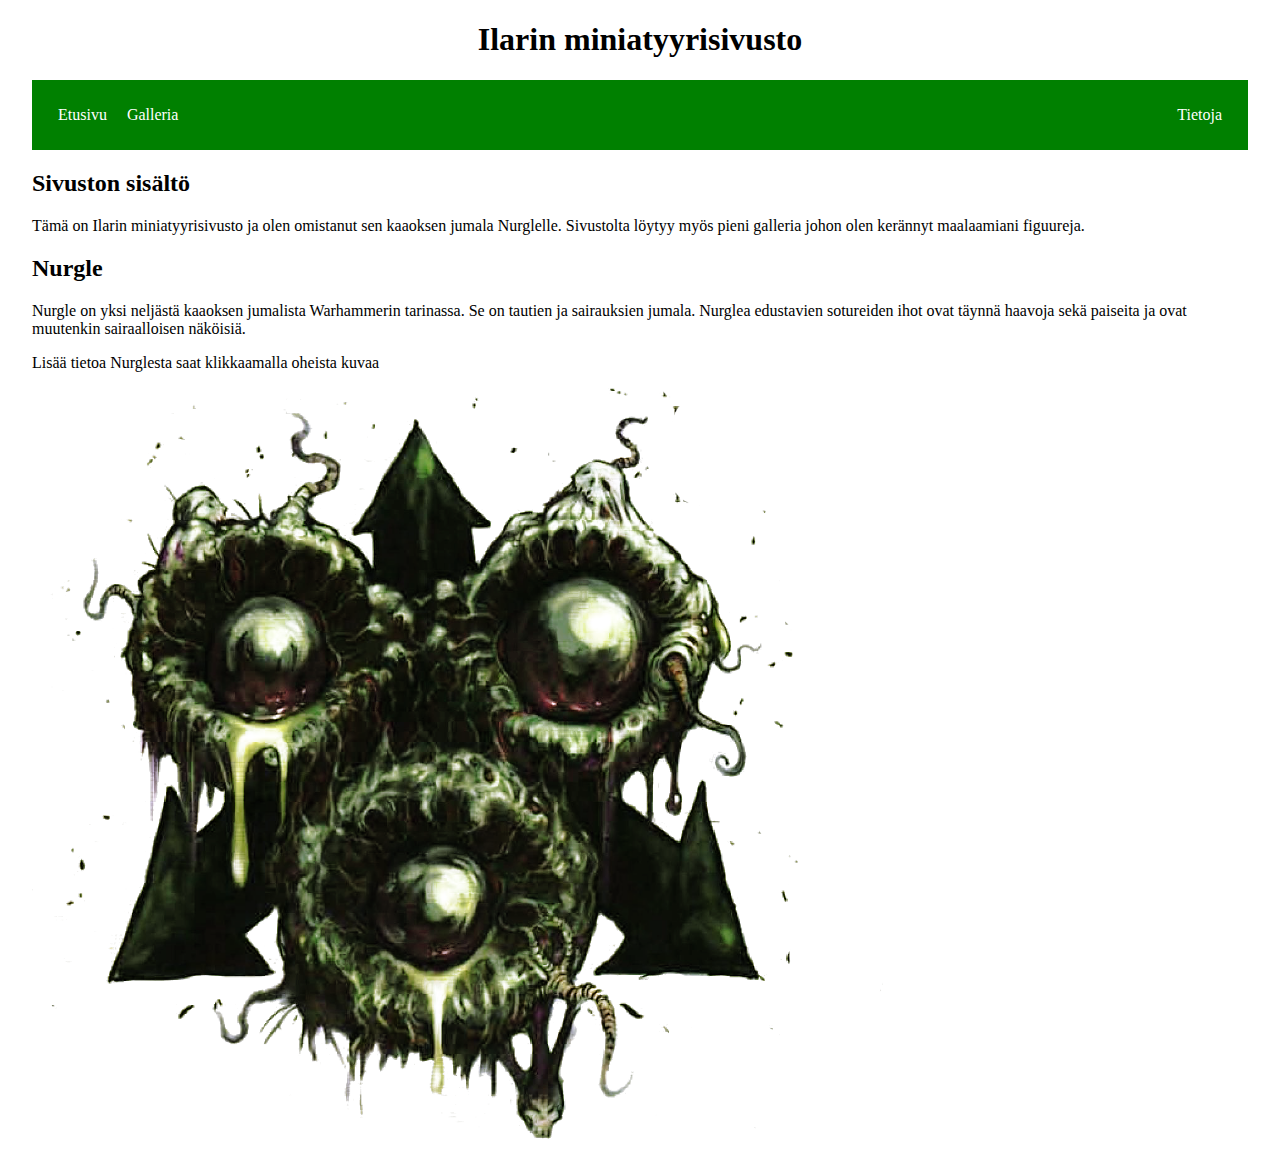
<file: index.html>
<!DOCTYPE html>
<html lang="fi">
	<head>
		<meta charset="utf-8">
		<meta name="viewport" content="width=device-width, initial-scale=1.0">
		<title>Sivuni</title>
		<link rel="stylesheet" href="https://cdn.jsdelivr.net/npm/bootstrap@4.1.3/dist/css/bootstrap.min.css" integrity="sha384-MCw98/SFnGE8fJT3GXwEOngsV7Zt27NXFoaoApmYm81iuXoPkFOJwJ8ERdknLPMO" crossorigin="anonymous">
		<link rel="stylesheet" href="styles.css">
		<link rel="icon" type="image/x-icon" href="images/MarkofNurgle.ico">
	</head>
	<body>
		<header>
			<h1>Ilarin miniatyyrisivusto</h1>
		</header>
		<nav>
			<ul class="navul">
				<li><a class="navul" href="index.html">Etusivu</a></li>
				<li class="navb"><div class="galleriaDropdown">
					<a href="galleria.html" class="dropbtn">Galleria</a>
					<div class="dropdown-content">
					<a href="galleria.html#figu1">Plaguebearer 1</a>
					<a href="galleria.html#figu2">Plaguebearer 2</a>
					<a href="galleria.html#figu3">Poxbringer</a>
					<a href="galleria.html#figu4">Putrid Blightking 1</a>
					<a href="galleria.html#figu5">Putrid Blightking 2</a>
					<a href="galleria.html#figu6">Plague Drone</a>
					</div>
				</div></li>
				<li class="oikea"><a class="navul" href="tietoja.html">Tietoja</a></li>
			</ul>
		</nav>
		<div class="row">
		<div class="col-sm-6">
			<h2>Sivuston sisältö</h2>
			<p>Tämä on Ilarin miniatyyrisivusto ja olen omistanut sen kaaoksen jumala Nurglelle. Sivustolta löytyy myös pieni galleria johon olen kerännyt maalaamiani figuureja.</p>
			<h2>Nurgle</h2>
			<p>Nurgle on yksi neljästä kaaoksen jumalista Warhammerin tarinassa. Se on tautien ja sairauksien jumala. Nurglea edustavien sotureiden ihot ovat täynnä haavoja sekä paiseita ja ovat
			muutenkin sairaalloisen näköisiä.</p>
			<p>Lisää tietoa Nurglesta saat klikkaamalla oheista kuvaa</p>
		</div>
		<div class="col-sm-6">
			<a href="https://warhammer40k.fandom.com/wiki/Nurgle"><img id="nLogo" src="images/NurgleSymbol.png" alt="Nurglen tunnusmerkki"></a>
		</div>
		</div>
		<script src="https://code.jquery.com/jquery-3.3.1.slim.min.js" integrity="sha384-q8i/X+965DzO0rT7abK41JStQIAqVgRVzpbzo5smXKp4YfRvH+8abtTE1Pi6jizo" crossorigin="anonymous"></script>
		<script src="https://cdn.jsdelivr.net/npm/popper.js@1.14.3/dist/umd/popper.min.js" integrity="sha384-ZMP7rVo3mIykV+2+9J3UJ46jBk0WLaUAdn689aCwoqbBJiSnjAK/l8WvCWPIPm49" crossorigin="anonymous"></script>
		<script src="https://cdn.jsdelivr.net/npm/bootstrap@4.1.3/dist/js/bootstrap.min.js" integrity="sha384-ChfqqxuZUCnJSK3+MXmPNIyE6ZbWh2IMqE241rYiqJxyMiZ6OW/JmZQ5stwEULTy" crossorigin="anonymous"></script>
	</body>
</html>
</file>
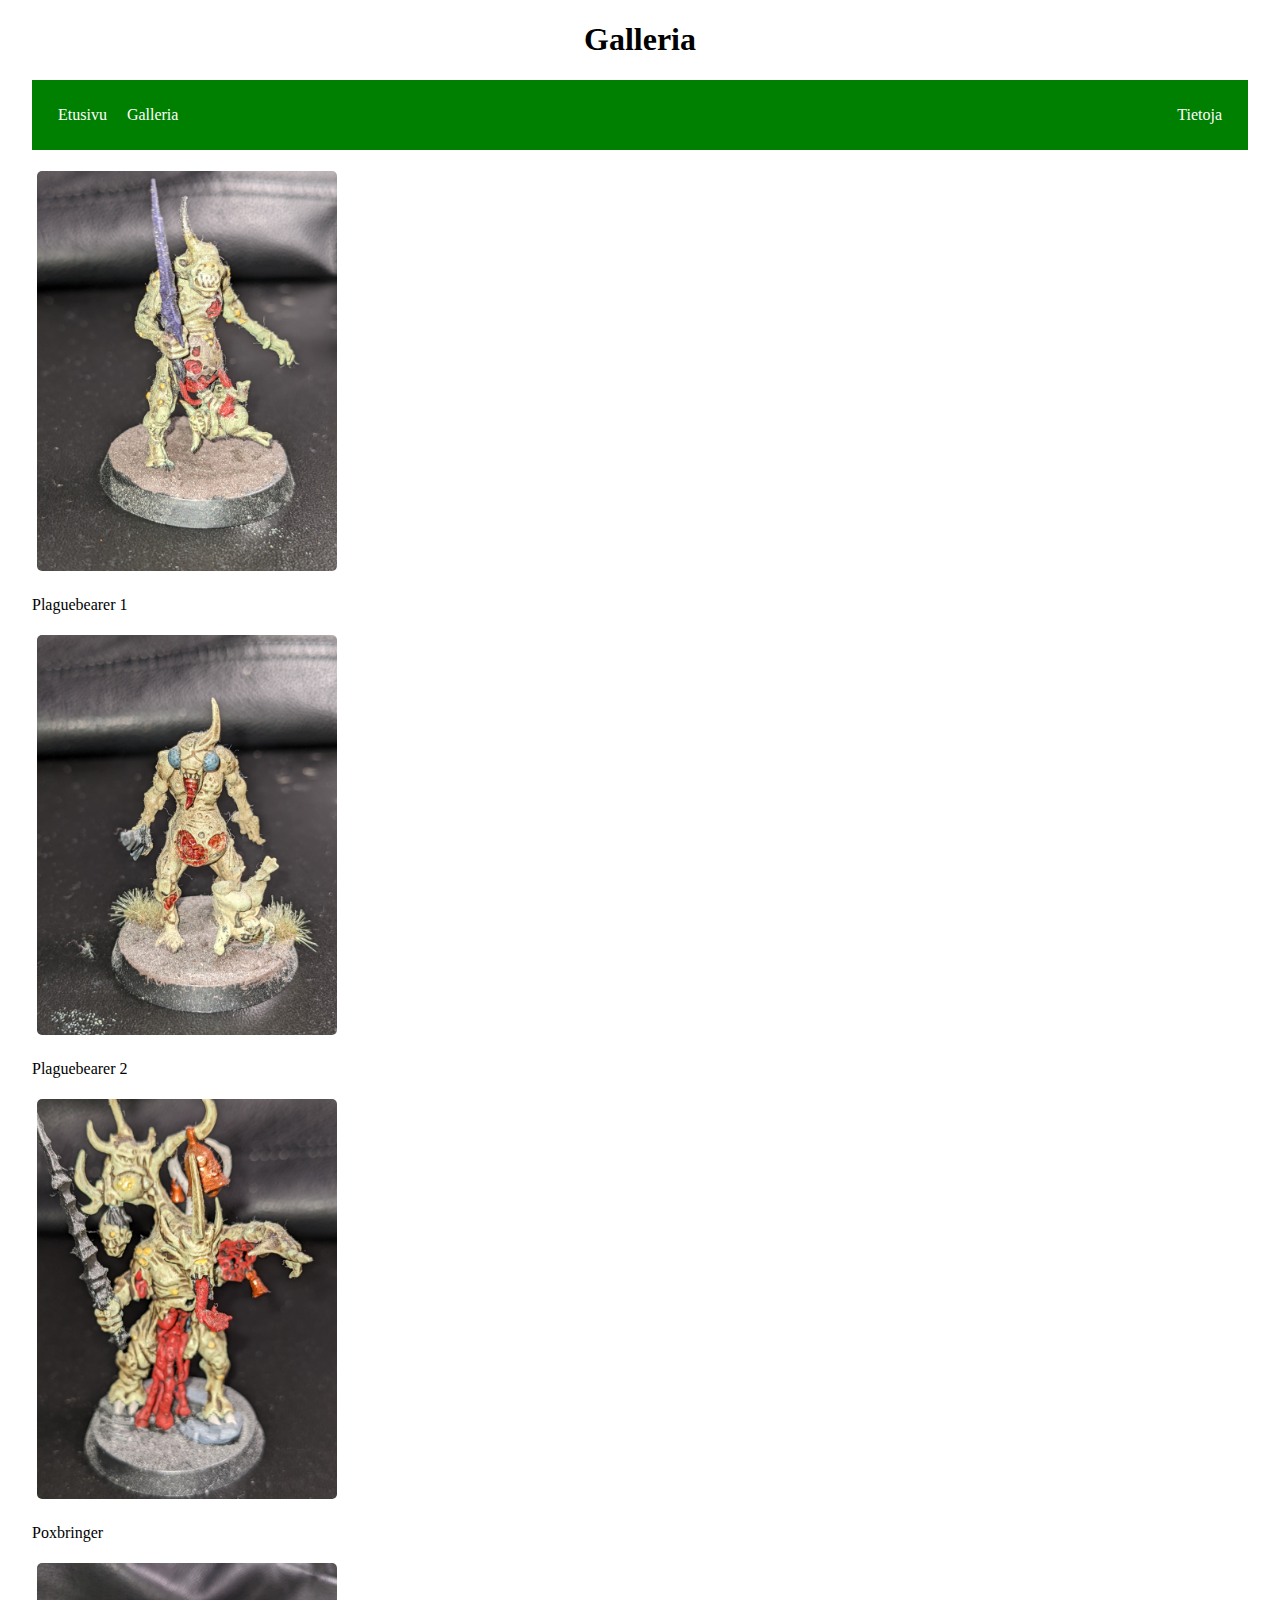
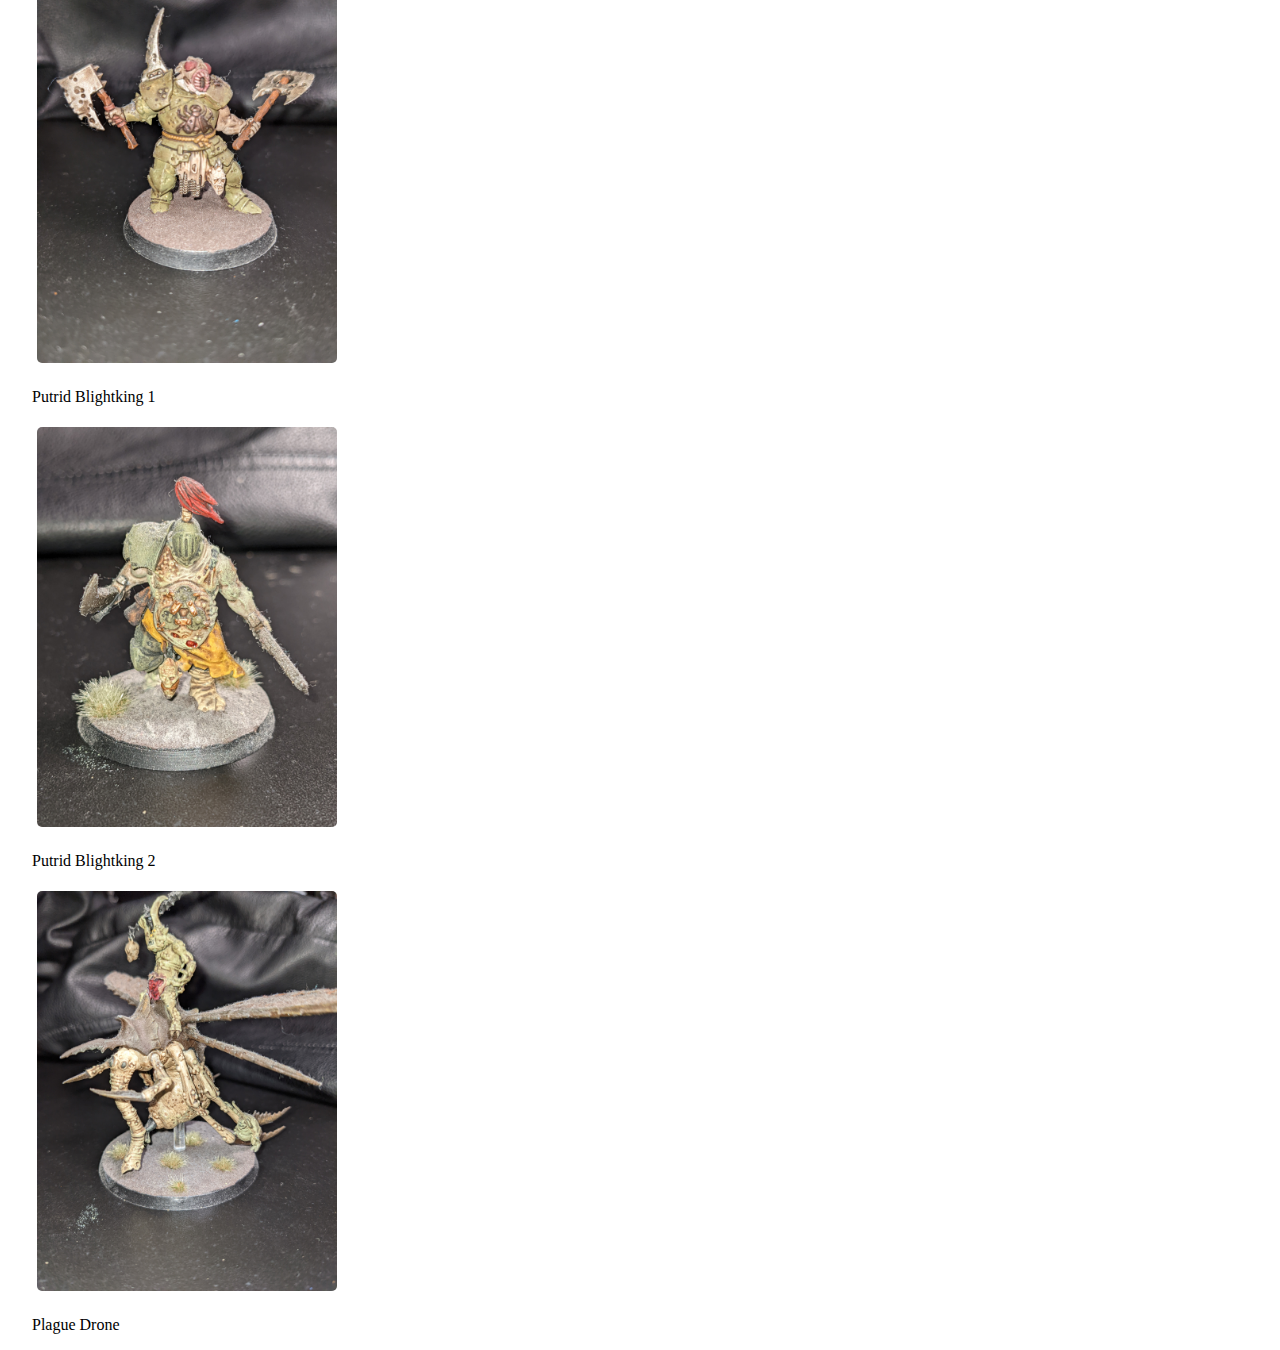
<file: galleria.html>
<!DOCTYPE html>
<html lang="fi">
	<head>
		<meta charset="utf-8">
		<meta name="viewport" content="width=device-width, initial-scale=1.0">
		<title>Sivuni</title>
		<link rel="stylesheet" href="https://cdn.jsdelivr.net/npm/bootstrap@4.1.3/dist/css/bootstrap.min.css" integrity="sha384-MCw98/SFnGE8fJT3GXwEOngsV7Zt27NXFoaoApmYm81iuXoPkFOJwJ8ERdknLPMO" crossorigin="anonymous">
		<link rel="stylesheet" href="styles.css">
		<link rel="icon" type="image/x-icon" href="images/MarkofNurgle.ico">
	</head>
	<body>
		<header>
			<h1>Galleria</h1>
		</header>
		<nav>
			<ul class="navul">
				<li><a class="navul" href="index.html">Etusivu</a></li>
				<li class="navb"><div class="galleriaDropdown">
					<a href="galleria.html" class="dropbtn">Galleria</a>
					<div class="dropdown-content">
					<a href="galleria.html#figu1">Plaguebearer 1</a>
					<a href="galleria.html#figu2">Plaguebearer 2</a>
					<a href="galleria.html#figu3">Poxbringer</a>
					<a href="galleria.html#figu4">Putrid Blightking 1</a>
					<a href="galleria.html#figu5">Putrid Blightking 2</a>
					<a href="galleria.html#figu6">Plague Drone</a>
					</div>
				</div></li>
				<li class="oikea"><a class="navul" href="tietoja.html">Tietoja</a></li>
			</ul>
		</nav>
		<div class="row">
		<div class="col-sm-4"><a href="plaguebearer1.html"><img id="figu1" src="images/figu1.jpg" alt="Plaguebearer 1" style="width:100%;max-width:300px"></a>
		<p>Plaguebearer 1</p></div>
		<div class="col-sm-4"><a href="plaguebearer2.html"><img id="figu2" src="images/figu2.jpg" alt="Plaguebearer 2" style="width:100%;max-width:300px"></a>
		<p>Plaguebearer 2</p></div>
		<div class="col-sm-4"><a href="poxbringer.html"><img id="figu3" src="images/figu3.jpg" alt="Poxbringer" style="width:100%;max-width:300px"></a>
		<p>Poxbringer</p></div>
		</div>
		<div class="row">
		<div class="col-sm-4"><a href="putrid1.html"><img id="figu4" src="images/figu4.jpg" alt="Putrid Blightking 1" style="width:100%;max-width:300px"></a>
		<p>Putrid Blightking 1</p></div>
		<div class="col-sm-4"><a href="putrid2.html"><img id="figu5" src="images/figu5.jpg" alt="Putrid Blightking 2" style="width:100%;max-width:300px"></a>
		<p>Putrid Blightking 2</p></div>
		<div class="col-sm-4"><a href="drone.html"><img id="figu6" src="images/figu6.jpg" alt="Plague Drone" style="width:100%;max-width:300px"></a>
		<p>Plague Drone</p></div>
		</div>
		<script src="https://code.jquery.com/jquery-3.3.1.slim.min.js" integrity="sha384-q8i/X+965DzO0rT7abK41JStQIAqVgRVzpbzo5smXKp4YfRvH+8abtTE1Pi6jizo" crossorigin="anonymous"></script>
		<script src="https://cdn.jsdelivr.net/npm/popper.js@1.14.3/dist/umd/popper.min.js" integrity="sha384-ZMP7rVo3mIykV+2+9J3UJ46jBk0WLaUAdn689aCwoqbBJiSnjAK/l8WvCWPIPm49" crossorigin="anonymous"></script>
		<script src="https://cdn.jsdelivr.net/npm/bootstrap@4.1.3/dist/js/bootstrap.min.js" integrity="sha384-ChfqqxuZUCnJSK3+MXmPNIyE6ZbWh2IMqE241rYiqJxyMiZ6OW/JmZQ5stwEULTy" crossorigin="anonymous"></script>
	</body>
</html>
</file>
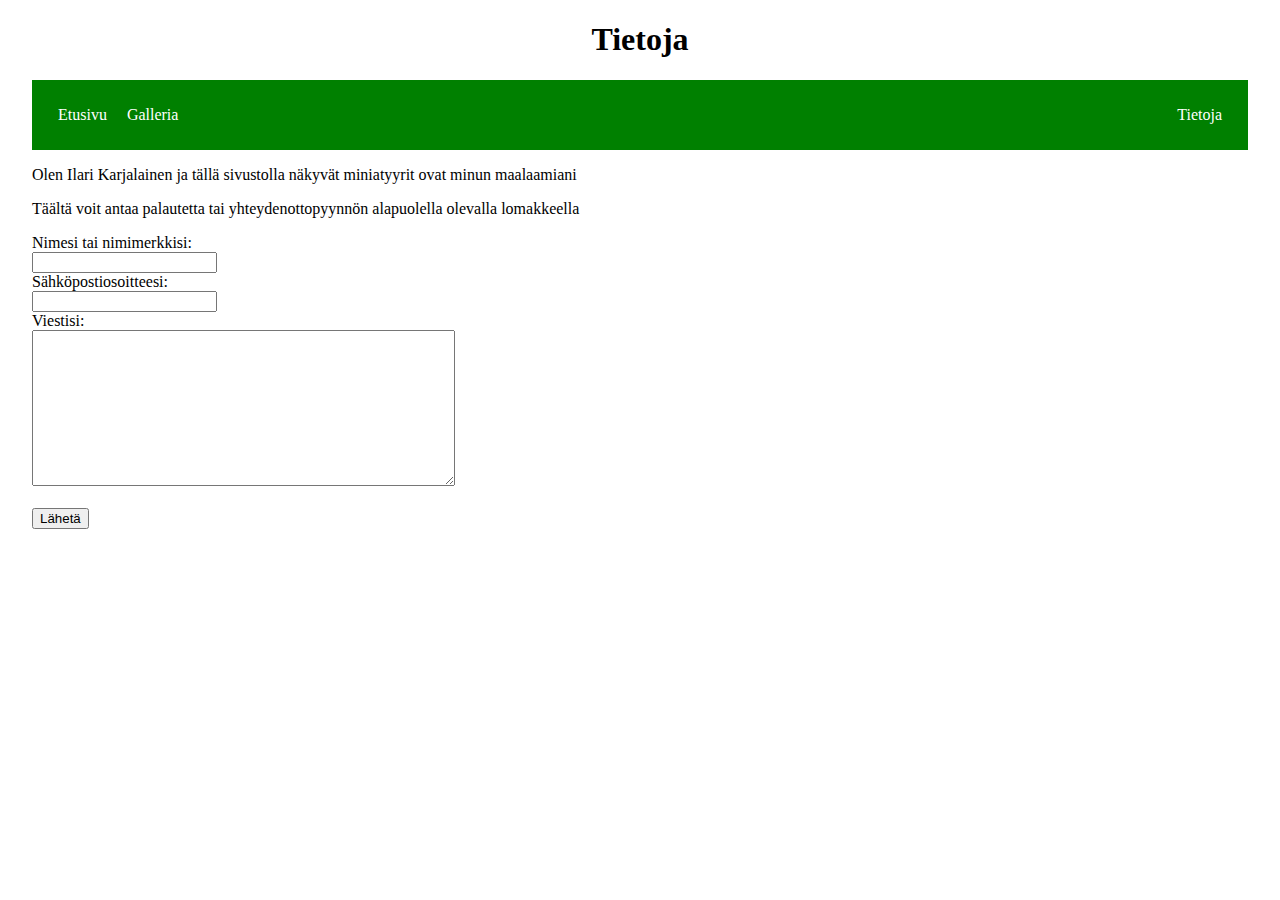
<file: tietoja.html>
<!DOCTYPE html>
<html lang="fi">
	<head>
		<meta charset="utf-8">
		<meta name="viewport" content="width=device-width, initial-scale=1.0">
		<title>Sivuni</title>
		<link rel="stylesheet" href="https://cdn.jsdelivr.net/npm/bootstrap@4.1.3/dist/css/bootstrap.min.css" integrity="sha384-MCw98/SFnGE8fJT3GXwEOngsV7Zt27NXFoaoApmYm81iuXoPkFOJwJ8ERdknLPMO" crossorigin="anonymous">
		<link rel="stylesheet" href="styles.css">
		<link rel="icon" type="image/x-icon" href="images/MarkofNurgle.ico">
	</head>
	<body>
		<header>
			<h1>Tietoja</h1>
		</header>
		<nav>
			<ul class="navul">
				<li><a class="navul" href="index.html">Etusivu</a></li>
				<li class="navb"><div class="galleriaDropdown">
					<a href="galleria.html" class="dropbtn">Galleria</a>
					<div class="dropdown-content">
					<a href="galleria.html#figu1">Plaguebearer 1</a>
					<a href="galleria.html#figu2">Plaguebearer 2</a>
					<a href="galleria.html#figu3">Poxbringer</a>
					<a href="galleria.html#figu4">Putrid Blightking 1</a>
					<a href="galleria.html#figu5">Putrid Blightking 2</a>
					<a href="galleria.html#figu6">Plague Drone</a>
					</div>
				</div></li>
				<li class="oikea"><a class="navul" href="tietoja.html">Tietoja</a></li>
			</ul>
		</nav>
		<div>
			<p>Olen Ilari Karjalainen ja tällä sivustolla näkyvät miniatyyrit ovat minun maalaamiani</p>
			<p>Täältä voit antaa palautetta tai yhteydenottopyynnön alapuolella olevalla lomakkeella</p>
			<form>
				<label for="name">Nimesi tai nimimerkkisi:</label><br>
				<input type="text" id="name" name="name"><br>
				<label for="email">Sähköpostiosoitteesi:</label><br>
				<input type="text" id="email" name="email"><br>
				<label>Viestisi:</label><br>
				<textarea name="msg" rows="10" cols="50"></textarea><br><br>
				<input type="reset" value="Lähetä" onclick="alert('HUPS!\nViestisi katosi verkon syövereihin.')">
			</form>
		</div>
		<script src="https://code.jquery.com/jquery-3.3.1.slim.min.js" integrity="sha384-q8i/X+965DzO0rT7abK41JStQIAqVgRVzpbzo5smXKp4YfRvH+8abtTE1Pi6jizo" crossorigin="anonymous"></script>
		<script src="https://cdn.jsdelivr.net/npm/popper.js@1.14.3/dist/umd/popper.min.js" integrity="sha384-ZMP7rVo3mIykV+2+9J3UJ46jBk0WLaUAdn689aCwoqbBJiSnjAK/l8WvCWPIPm49" crossorigin="anonymous"></script>
		<script src="https://cdn.jsdelivr.net/npm/bootstrap@4.1.3/dist/js/bootstrap.min.js" integrity="sha384-ChfqqxuZUCnJSK3+MXmPNIyE6ZbWh2IMqE241rYiqJxyMiZ6OW/JmZQ5stwEULTy" crossorigin="anonymous"></script>
	</body>
</html>
</file>
<file: styles.css>
body {
	width: 95%;
	margin-left: auto;
	margin-right: auto;
	font-family: verdana;
}
header {
	text-align: center;
}
nav {
	border: none;
	border-radius: 15px;
}
ul.navul {
	background-color: green;
	padding: 16px;
	font-size: 16px;
	list-style-type: none;
	display: flex;
	flex-direction: row;
}
ul.navul li {
	margin: 10px;
	color: white;
}
a.dropbtn {
	color: white;
	text-decoration: none;
}
li.oikea {
	flex: 1;
	text-align: right;
}
a.navul:link, a.navul:visited {
	color: white;
	text-decoration: none;
}
.dropbtn {
	background-color: green;
	color: white;
	font-size: 16px;
	border: none;
	cursor: pointer;
}
.dropdown-content {
	display: none;
	position: absolute;
	background-color: lightgray;
	min-width: 160px;
	box-shadow: 0px 8px 16px 0px rgba(0,0,0,0.2);
	z-index: 1;
}
.dropdown-content a {
	color: black;
	padding: 12px 16px;
	text-decoration: none;
	display: block;
}
.dropdown-content a:hover {
	background-color: lightgreen
}
.galleriaDropdown:hover .dropdown-content {
	display: block;
}
.galleriaDropdown:hover .dropbtn {
	background-color: green;
}
#nLogo {
	width: 70%;
}
#figu1, #figu2, #figu3, #figu4, #figu5, #figu6 {
	border-radius: 5px;
	cursor: pointer;
	transition: 0.3s;
	margin: 5px;
	width:100%;
	max-width:300px;
}
#figu1:hover, #figu2:hover, #figu3:hover, #figu4:hover, #figu5:hover, #figu6:hover {
	opacity: 0.7;
}
.center {
  display: block;
  margin-left: auto;
  margin-right: auto;
  width: 50%;
}
#nLogo:hover {
  animation: shake 0.5s;
  animation-iteration-count: infinite;
}
@keyframes shake {
  0% { transform: translate(1px, 1px) rotate(0deg); }
  10% { transform: translate(-1px, -2px) rotate(-1deg); }
  20% { transform: translate(-3px, 0px) rotate(1deg); }
  30% { transform: translate(3px, 2px) rotate(0deg); }
  40% { transform: translate(1px, -1px) rotate(1deg); }
  50% { transform: translate(-1px, 2px) rotate(-1deg); }
  60% { transform: translate(-3px, 1px) rotate(0deg); }
  70% { transform: translate(3px, 1px) rotate(-1deg); }
  80% { transform: translate(-1px, -1px) rotate(1deg); }
  90% { transform: translate(1px, 2px) rotate(0deg); }
  100% { transform: translate(1px, -2px) rotate(-1deg); }
}
@media only screen and (max-width: 1000px){
.br {
	display: none;
}
}
@media only screen and (max-width: 700px){
.br {
	display: none;
}
}
</file>
